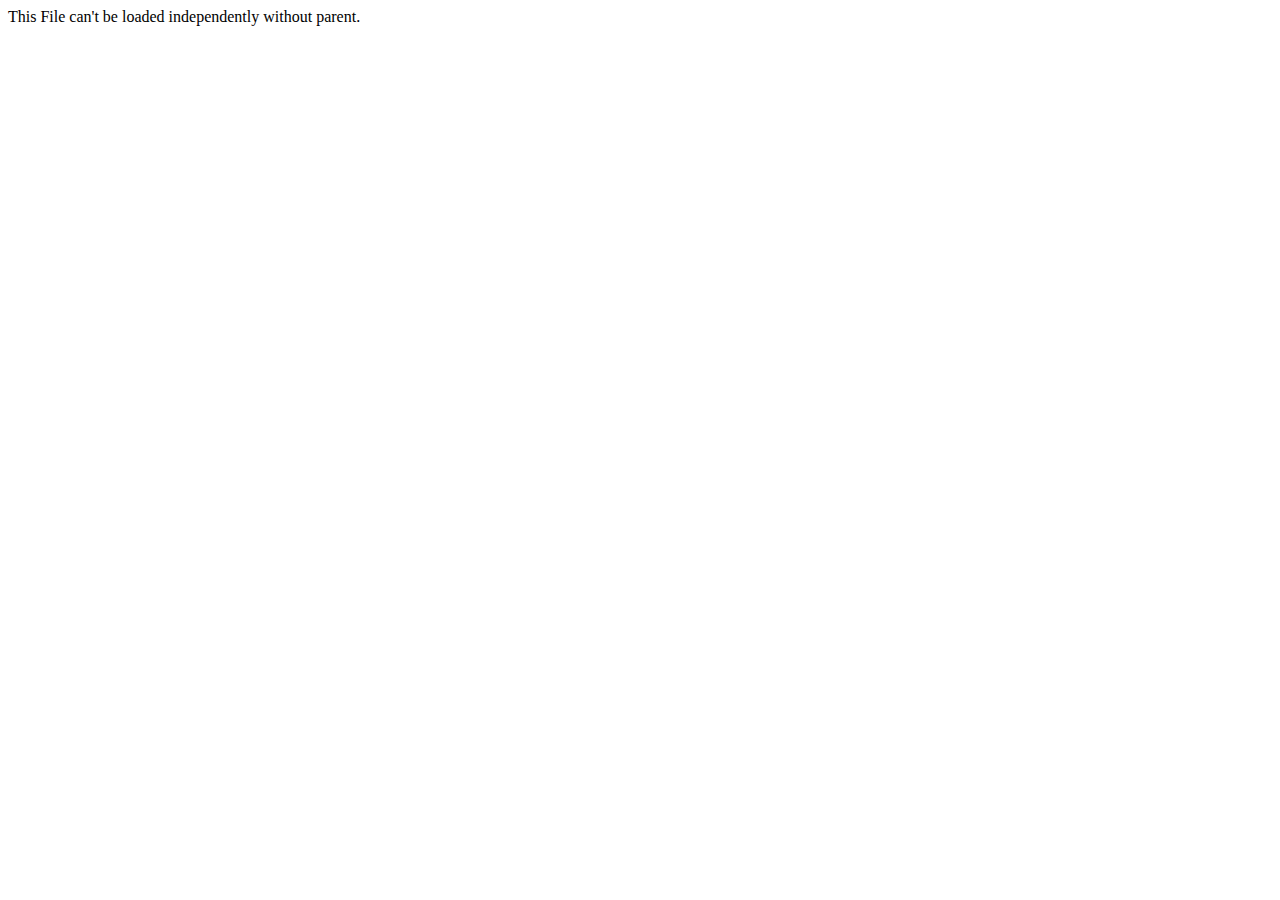
<file: client/base.html>
<!DOCTYPE html>

<html lang="en">

<head>
  <title>Pen & Paper</title>

  <meta charset="utf-8" />

  <meta name="author" content="Pen and Paper authors (see Credits.txt)" />

  <meta name="viewport" content="width=device-width, initial-scale=1.0" />
  <meta name="description" content="Pen and Paper Client Web based" />

  <!-- APIs -->
  <script src="./Engine.js"></script>
  <link rel="stylesheet" href="./Engine.css">
</head>

<body onload="main()">
  <engine-container>
    Base
  </engine-container>

  <script>
    let PARENT = null;
    let WINDOW_TYPE = cWindowType.Null;
    var LOCALIZED_MAP = null;

    async function Localize()
    {
      LOCALIZED_MAP = await Engine.Localize();
    }

    async function main()
    {
      if(window.opener !== null)
      {
        PARENT = window.opener;
        WINDOW_TYPE = cWindowType.Popup;
      }
      else if (window.parent !== null && window !== window.parent)
      {
        PARENT = window.parent;
        WINDOW_TYPE = cWindowType.IFrame;
      }
      else
      {
        document.write("This File can't be loaded independently without parent.");
        return 0;
      }
      
      if (WINDOW_TYPE === cWindowType.Popup)
      {
        if (performance.getEntriesByType("navigation")[0].type === "reload")
        {
          window.close();
        }
      }
      
      if (await Engine.Initialize())
      {
        await Localize();
      }
    }

    window.addEventListener('beforeunload', function()
    {
      if (WINDOW_TYPE === cWindowType.Popup)
      {
        PARENT.postMessage(cWindowAttributes.Base, '*');
      }
    });
  </script>
</body>

</html>
</file>
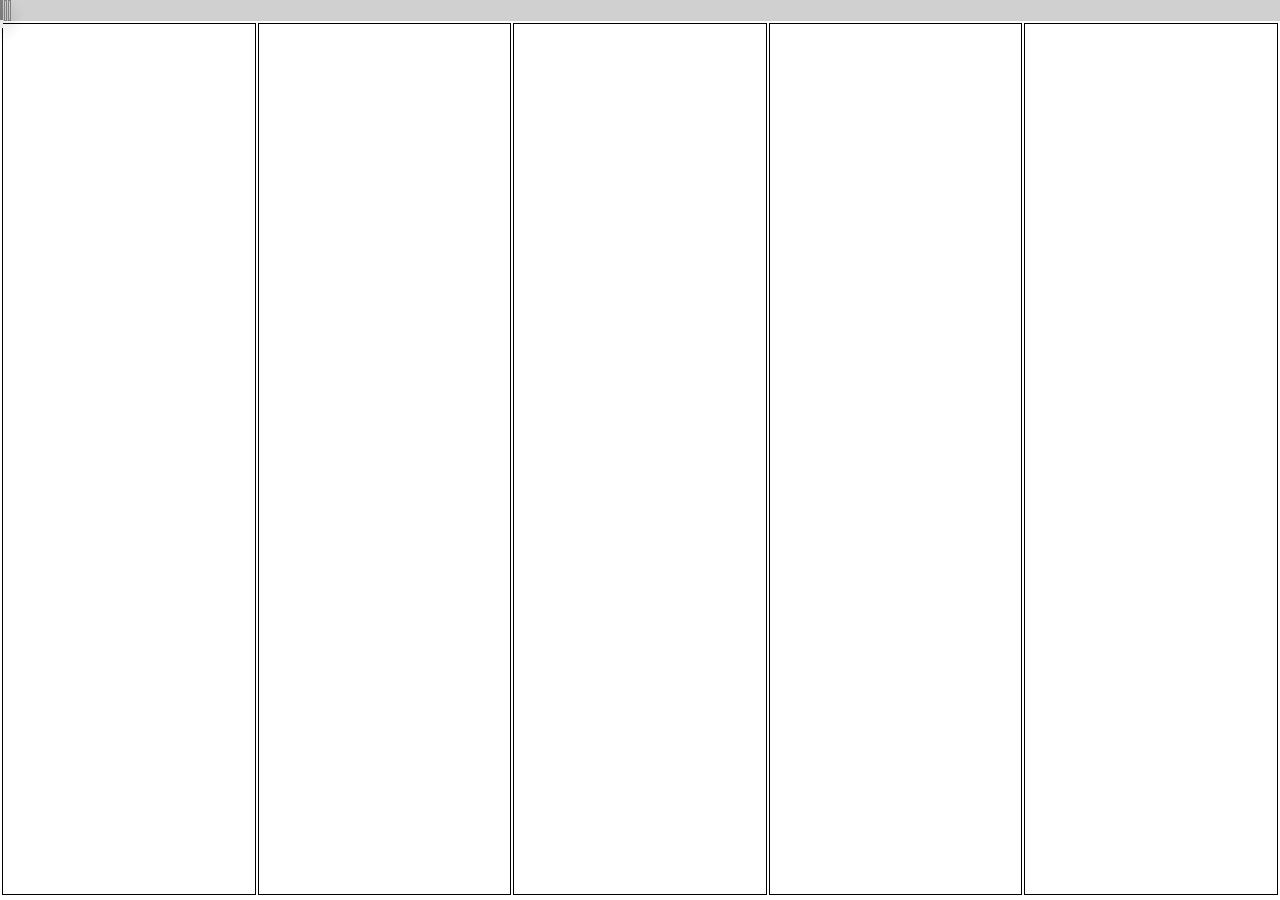
<file: client/client.html>
<!DOCTYPE html>

<html lang="en">

<head>
  <title>Pen & Paper</title>

  <meta charset="utf-8" />

  <meta name="author" content="Pen and Paper authors (see Credits.txt)" />

  <meta name="viewport" content="width=device-width, initial-scale=1.0" />
  <meta name="description" content="Pen and Paper Client Web based" />

  <!-- APIs -->
  <script src="./Engine.js"></script>
  <link rel="stylesheet" href="./Engine.css">
</head>

<body onload="main()">
  <engine-container>
    <menu-container>
      <menu-element>
        <menu-head id="IDC_MENU_CHARACTER"></menu-head>
        <menu-body>
          <menu-child id="IDC_MENU_CHARACTER_NEW"></menu-child>
          <menu-child id="IDC_MENU_CHARACTER_LOAD"></menu-child>
          <menu-child id="IDC_MENU_CHARACTER_SAVE"></menu-child>
          <menu-child id="IDC_MENU_CHARACTER_SAVE_AS"></menu-child>
        </menu-body>
      </menu-element>

      <menu-element>
        <menu-head id="IDC_MENU_SELECT_LANGUAGE"></menu-head>
        <menu-body id="IDC_MENU_SELECT_LANGUAGE_LIST"></menu-body>
      </menu-element>

      <menu-element>
        <menu-head id="IDC_MENU_POPUP_WINDOW"></menu-head>
        <menu-body>
          <menu-child id="IDC_MENU_POPUP_WINDOW_BASE" onclick="Popup(cWindowAttributes.Base, true)"></menu-child>
          <menu-child id="IDC_MENU_POPUP_WINDOW_INVENTORY" onclick="Popup(cWindowAttributes.Inventory, true)"></menu-child>
          <menu-child id="IDC_MENU_POPUP_WINDOW_SKILLS" onclick="Popup(cWindowAttributes.Skills, true)"></menu-child>
          <menu-child id="IDC_MENU_POPUP_WINDOW_SPELLS" onclick="Popup(cWindowAttributes.Spells, true)"></menu-child>
          <menu-child id="IDC_MENU_POPUP_WINDOW_DICE" onclick="Popup(cWindowAttributes.Dice, true)"></menu-child>
        </menu-body>
      </menu-element>
    </menu-container>

    <table class="table-global">
      <tr>
        <td id="IDC_TABLE_ROW_BASE" class="table-global-row"></td>
        <td id="IDC_TABLE_ROW_INVENTORY" class="table-global-row"></td>
        <td id="IDC_TABLE_ROW_SKILLS" class="table-global-row"></td>
        <td id="IDC_TABLE_ROW_SPELLS" class="table-global-row"></td>
        <td id="IDC_TABLE_ROW_DICE" class="table-global-row"></td>
      </tr>
    </table>
  </engine-container>

  <script>
    var POPUP_WINDOWS = new Map();
    var LANGUAGES = null;
    var UNLOADING = false;

    async function main()
    {
      if (await Engine.Initialize())
      {
        Engine.Localize();

        await PopulateLanguageList();

        InitWindows();
      }
    }

    function InitWindows()
    {
      aFields =
      [
        cWindowAttributes.Base,
        cWindowAttributes.Inventory,
        cWindowAttributes.Skills,
        cWindowAttributes.Spells,
        cWindowAttributes.Dice
      ];

      for (let [key, value] of aFields.entries())
      {
        let bDefault = true;

        if (localStorage.getItem(value.get("popup")) == true)
        {
          bDefault = !Popup(value, false);
        }

        if (bDefault)
        {
          Popin(value, false);
        }
      }
    }

    async function PopulateLanguageList()
    {
      let sLanguages = await Engine.ReadFile("./localization/");
      if (sLanguages === null) return;

      let aLanguages = JSON.parse(sLanguages);

      LANGUAGES = new Array();

      let oIniParser = new IniParser();
      for (let i = 0; i < aLanguages.length; i++) {
        let sFile = await Engine.ReadFile("./localization/" + aLanguages[i]);
        oIniParser.ReadFromBytes(sFile);

        if (!oIniParser.JumpToHeader("Settings")) continue;
        if (!oIniParser.GetNextLine()) continue;
        if (oIniParser.GetKeyValue() !== "sLanguage") continue;

        LANGUAGES.push(aLanguages[i]);

        let oElement = document.createElement("menu-child");
        oElement.textContent = oIniParser.GetValueString(0);
        oElement.id = "IDC_MENU_SELECT_LANGUAGE_" + oIniParser.GetValueString(0).toUpperCase();
        oElement.addEventListener("click", function () {
          ApplyLanguage(i);
        });

        document.getElementById("IDC_MENU_SELECT_LANGUAGE_LIST").appendChild(oElement);
      }
    }

    function ApplyLanguage(iLanguage)
    {
      if (TypeCheck.Int(iLanguage) == false) return;
      if (LANGUAGES[iLanguage] == null) return;

      localStorage.setItem("engine_language", LANGUAGES[iLanguage]);

      Engine.Localize();

      aFields =
      [
        cWindowAttributes.Base,
        cWindowAttributes.Inventory,
        cWindowAttributes.Skills,
        cWindowAttributes.Spells,
        cWindowAttributes.Dice
      ];

      //Localize iframes
      for (let [key, value] of aFields.entries())
      {

        let oFrame = document.getElementById(value.get("frame"));
        if (oFrame)
        {
          oFrame.contentWindow.Localize();
        }
      }

      //Localize Popups
      for (let [key, value] of POPUP_WINDOWS.entries())
      {
        if (!TypeCheck.Null(value) && !value.closed)
        {
          value.Localize();
        }
      }
    }

    function Popup(oWindowAttributes, bSaveState)
    {
      if (TypeCheck.Instance(oWindowAttributes) == false) return;
      if (TypeCheck.Bool(bSaveState) == false) return;

      let oFrame = document.getElementById(oWindowAttributes.get("frame"));
      if (oFrame)
      {
        document.getElementById(oWindowAttributes.get("row")).removeChild(oFrame);
      }

      let oRow = document.getElementById(oWindowAttributes.get("row"));
      if (oRow)
      {
        oRow.setAttribute("hidden", true);
      }

      let oWindow = POPUP_WINDOWS.get(oWindowAttributes.get("window"));
      if (TypeCheck.Null(oWindow) || oWindow.closed)
      {
        let sAttributes = "width=" + oWindowAttributes.get("width") + ", " + "height=" + oWindowAttributes.get("height") + ", " + "toolbar=no, location=no, directories=no, status=no, menubar=no, scrollbars=no, copyhistory=no";
        oWindow = window.open(oWindowAttributes.get("source"), oWindowAttributes.get("window"), sAttributes);
        POPUP_WINDOWS.set(oWindowAttributes.get("window"), oWindow);
        if (!oWindow) return false;

        if (bSaveState)
        {
          localStorage.setItem(oWindowAttributes.get("popup"), 1);
        }
      }
      else
      {
        oWindow.focus();
      }

      return true;
    }

    function Popin(oWindowAttributes, bSaveState)
    {
      if (TypeCheck.Instance(oWindowAttributes) == false) return;
      if (TypeCheck.Bool(bSaveState) == false) return;

      let oFrame = document.getElementById(oWindowAttributes.get("frame"));
      if (!oFrame)
      {
        oFrame = document.createElement('iframe');
        oFrame.id = oWindowAttributes.get("frame");
        oFrame.src = oWindowAttributes.get("source");
        oFrame.frameBorder = "0";
        oFrame.className="frame-global";

        document.getElementById(oWindowAttributes.get("row")).appendChild(oFrame);
      }

      let oRow = document.getElementById(oWindowAttributes.get("row"));
      if (oRow)
      {
        oRow.removeAttribute("hidden");
      }

      if (bSaveState)
      {
        localStorage.setItem(oWindowAttributes.get("popup"), 0);
      }
    }

    function GetSessionField(sKey)
    {
      if (TypeCheck.String(sKey) == false) return null;

      return sessionStorage.getItem(sKey);
    }

    function SetSessionField(sKey, oValue)
    {
      if (TypeCheck.String(sKey) == false) return;
      if (TypeCheck.Null(oValue) == true) return;

      sessionStorage.setItem(sKey, oValue);
    }

    window.addEventListener("beforeunload", function(e)
    {
      UNLOADING = true;

      //Close all active popup windows
      for (let [key, value] of POPUP_WINDOWS.entries())
      {
        if (!TypeCheck.Null(value) && !value.closed)
        {
          value.close();
        }
      }
    });

    window.addEventListener("message", function(event)
    {
      if (TypeCheck.Instance(event.data) == false) return;

      Popin(event.data, !UNLOADING);
    });
  </script>
</body>

</html>
</file>
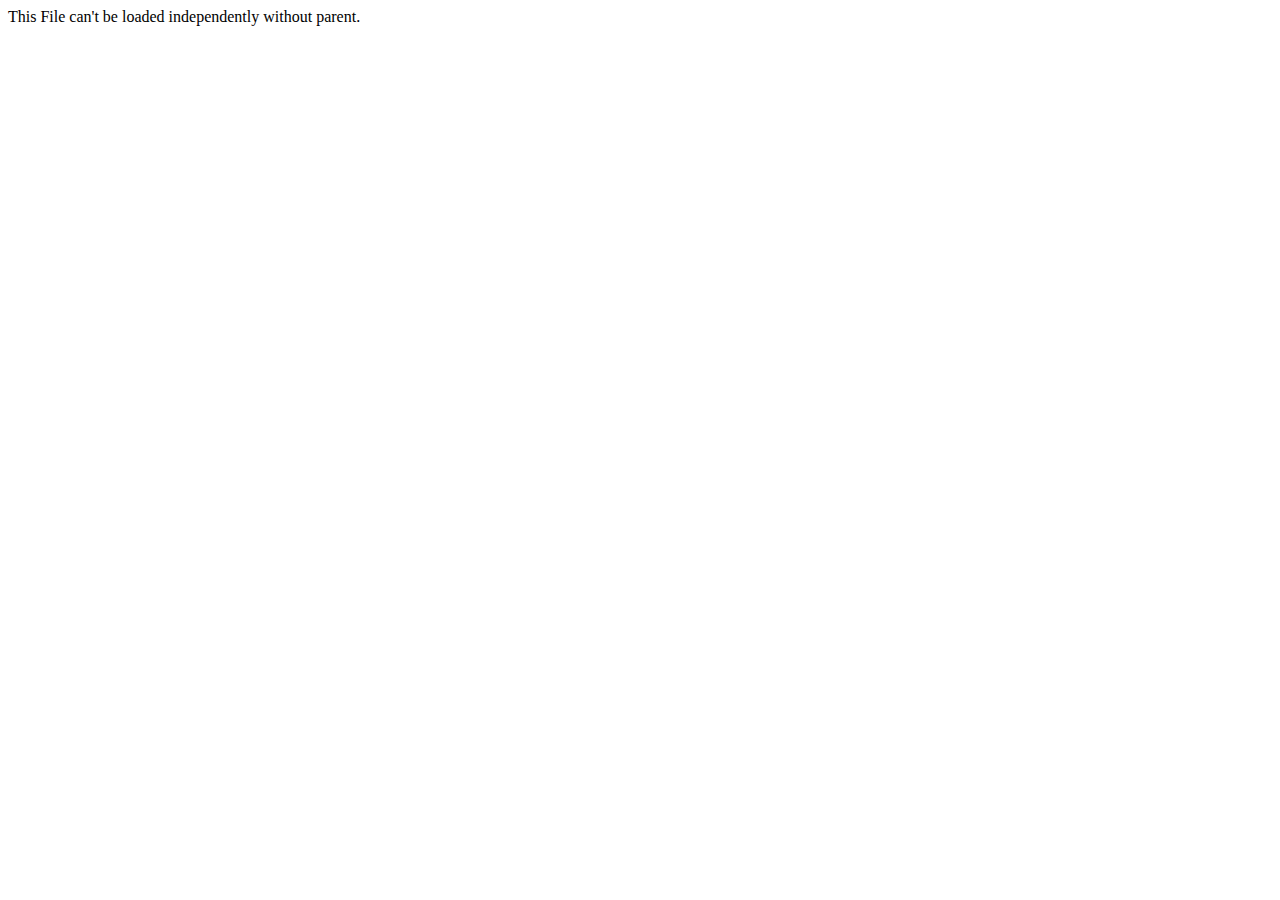
<file: client/dice.html>
<!DOCTYPE html>

<html lang="en">

<head>
  <title>Pen & Paper</title>

  <meta charset="utf-8" />

  <meta name="author" content="Pen and Paper authors (see Credits.txt)" />

  <meta name="viewport" content="width=device-width, initial-scale=1.0" />
  <meta name="description" content="Pen and Paper Client Web based" />

  <!-- APIs -->
  <script src="./Engine.js"></script>
  <link rel="stylesheet" href="./Engine.css">

  <!-- Dice Source -->
  <script src="./script/dice.js"></script>
  <script src="./script/shared/DiceBot.js"></script>
  <link rel="stylesheet" href="./style/dice.css">
</head>

<body onload="main()">
  <engine-container>
    <div id="IDC_CONTAINER_BOUNDINGBOX" class="bounding-box">
      <textarea id="IDC_TEXTAREA_CONSOLE" class="console" readonly></textarea>
      <div id="IDC_DIV_TABLE-CONTAINER" class="table-container">
        <table>
          <tbody>
            <tr>
              <td id="IDC_TEXT_GM_IP" colspan="2"></td>
              <td colspan="2"><input class="textbox" type="text" id="IDC_TEXTBOX_TARGET" placeholder="localhost" value="localhost" maxlength="256"></td>
            </tr>
            <tr>
              <td colspan="2"><button id="IDC_BUTTON_CONNECT" style="width: 100%; height: 100%; overflow: hidden;" onclick="Dice.Connect()"></button></td>
              <td colspan="2"><div id="IDC_TEXT_CONNECT" style="color: red; overflow: hidden;"></div></td>
            </tr>
            <tr>
              <td id="IDC_TEXT_NAME" colspan="2"></td>
              <td colspan="2"><input class="textbox" type="text" id="IDC_TEXTBOX_NAME" value="Player" maxlength="256"></td>
            </tr>
            <tr>
              <td id="IDC_TEXT_INTENTION" colspan="2"></td>
              <td colspan="2"><input class="textbox" type="text" id="IDC_TEXTBOX_INTENTION" value="Intention" maxlength="256"></td>
            </tr>
            <tr>
              <td id="IDC_TEXT_AMOUNT" colspan="2"></td>
              <td colspan="2"><input class="textbox" type="number" id="IDC_TEXTBOX_AMOUNT" min="0" value="0" maxlength="256"></td>
            </tr>
            <tr>
              <td id="IDC_TEXT_SIGNET" colspan="2"></td>
              <td colspan="2"><input class="textbox" type="number" id="IDC_TEXTBOX_SIGNET" min="0" max="8" value="0" maxlength="256"></td>
            </tr>
            <tr>
              <td id="IDC_TEXT_ROLLS" colspan="2"></td>
              <td colspan="2"><input class="textbox" type="number" id="IDC_TEXTBOX_ROLLS" min="1" max="50" value="1" maxlength="256"></td>
            </tr>
            <tr>
              <td id="IDC_TEXT_EWHAJA" colspan="2"></td>
              <td colspan="2"><input type="checkbox" style="width: 100%; height: 100%;" id="IDC_CHECKBOX_EWHAJA"></td>
            </tr>
            <tr>
              <td colspan="4"><button id="IDC_BUTTON_ROLL" style="width: 100%; height: 100%; overflow: hidden;" onclick="Dice.Roll()"></button></td>
            </tr>
          </tbody>
        </table>
      </div>
    </div>
  </engine-container>

  <script>
    let PARENT = null;
    let WINDOW_TYPE = cWindowType.Null;
    var LOCALIZED_MAP = null;

    var CONSOLE = null;

    async function Localize()
    {
      LOCALIZED_MAP = await Engine.Localize();
    }

    async function main()
    {
      if(window.opener !== null)
      {
        PARENT = window.opener;
        WINDOW_TYPE = cWindowType.Popup;
      }
      else if (window.parent !== null && window !== window.parent)
      {
        PARENT = window.parent;
        WINDOW_TYPE = cWindowType.IFrame;
      }
      else
      {
        document.write("This File can't be loaded independently without parent.");
        return 0;
      }
      
      if (WINDOW_TYPE === cWindowType.Popup)
      {
        if (performance.getEntriesByType("navigation")[0].type === "reload")
        {
          window.close();
        }
      }
      
      if (await Engine.Initialize())
      {
        CONSOLE = document.getElementById("IDC_TEXTAREA_CONSOLE");

        await Localize();

        CONSOLE.value += LOCALIZED_MAP.get("IDD_CONSOLE_INIT");

        Dice.ReadConfig();
      }
    }

    window.addEventListener('resize', function(oEvent)
    {
      if (TypeCheck.Null(CONSOLE)) return;

      CONSOLE.scrollTop = CONSOLE.scrollHeight;
    });

    window.addEventListener('keydown', function(oEvent)
    {
      if (oEvent.key !== "Enter") return;

      switch(document.activeElement)
      {
        case document.getElementById("IDC_TEXTBOX_TARGET"):
        {
          Dice.Connect();
          break;
        }
        case document.getElementById("IDC_TEXTBOX_NAME"):
        case document.getElementById("IDC_TEXTBOX_INTENTION"):
        case document.getElementById("IDC_TEXTBOX_DICE"):
        case document.getElementById("IDC_TEXTBOX_SIGNET"):
        case document.getElementById("IDC_TEXTBOX_ROLLS"):
        case document.getElementById("IDC_CHECKBOX_EWHAJA"):
        {
          Dice.Roll();
          break;
        }
        default:
        {
          break;
        }
      }
    });

    window.addEventListener('beforeunload', function()
    {
      Dice.WriteConfig();

      if (WINDOW_TYPE === cWindowType.Popup)
      {
        PARENT.postMessage(cWindowAttributes.Dice, '*');
      }
    });
  </script>
</body>

</html>
</file>
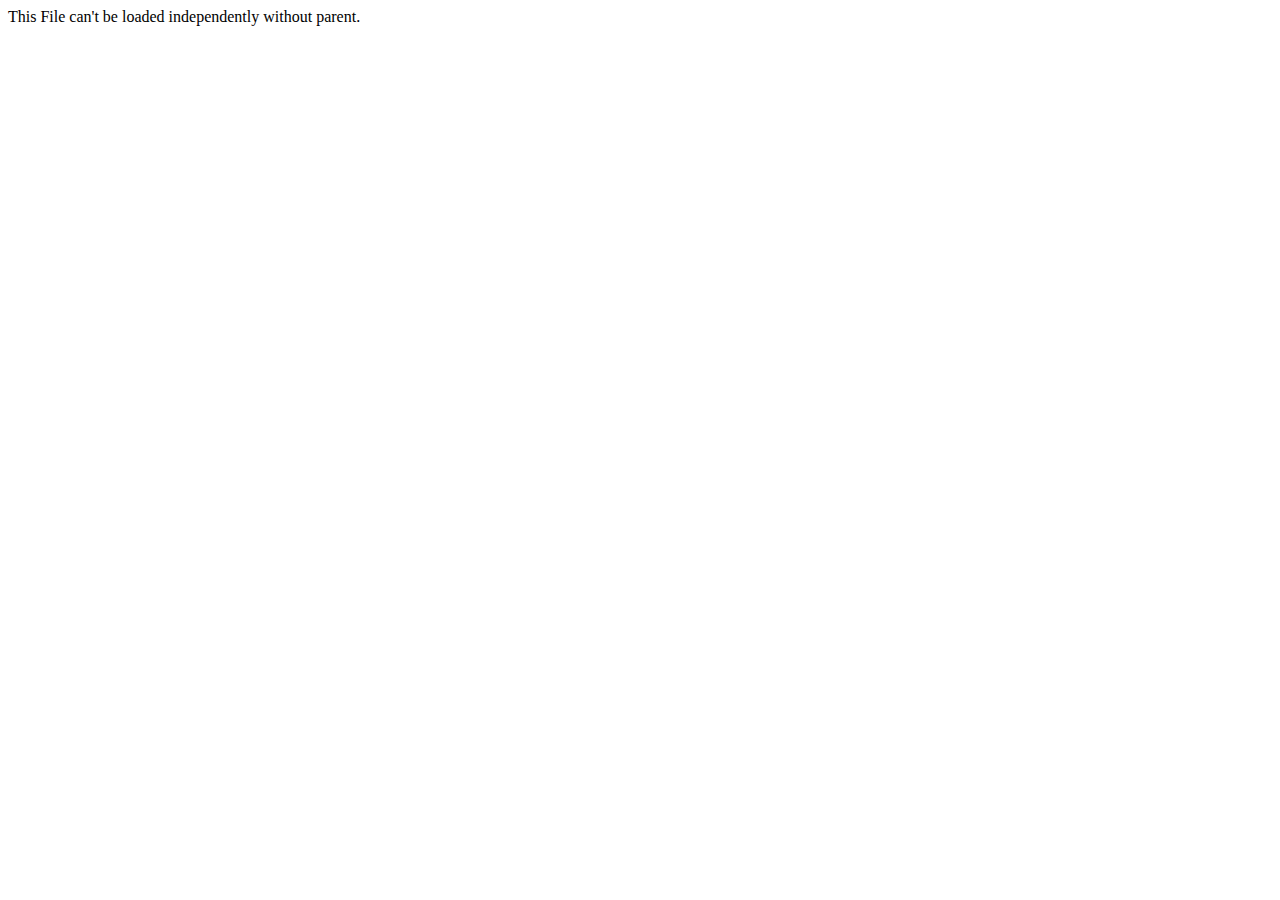
<file: client/inventory.html>
<!DOCTYPE html>

<html lang="en">

<head>
  <title>Pen & Paper</title>

  <meta charset="utf-8" />

  <meta name="author" content="Pen and Paper authors (see Credits.txt)" />

  <meta name="viewport" content="width=device-width, initial-scale=1.0" />
  <meta name="description" content="Pen and Paper Client Web based" />

  <!-- APIs -->
  <script src="./Engine.js"></script>
  <link rel="stylesheet" href="./Engine.css">
</head>

<body onload="main()">
  <engine-container>
    Inventory
  </engine-container>

  <script>
    let PARENT = null;
    let WINDOW_TYPE = cWindowType.Null;
    var LOCALIZED_MAP = null;

    async function Localize()
    {
      LOCALIZED_MAP = await Engine.Localize();
    }

    async function main()
    {
      if(window.opener !== null)
      {
        PARENT = window.opener;
        WINDOW_TYPE = cWindowType.Popup;
      }
      else if (window.parent !== null && window !== window.parent)
      {
        PARENT = window.parent;
        WINDOW_TYPE = cWindowType.IFrame;
      }
      else
      {
        document.write("This File can't be loaded independently without parent.");
        return 0;
      }
      
      if (WINDOW_TYPE === cWindowType.Popup)
      {
        if (performance.getEntriesByType("navigation")[0].type === "reload")
        {
          window.close();
        }
      }
      
      if (await Engine.Initialize())
      {
        await Localize();
      }
    }

    window.addEventListener('beforeunload', function()
    {
      if (WINDOW_TYPE === cWindowType.Popup)
      {
        PARENT.postMessage(cWindowAttributes.Inventory, '*');
      }
    });
  </script>
</body>

</html>
</file>
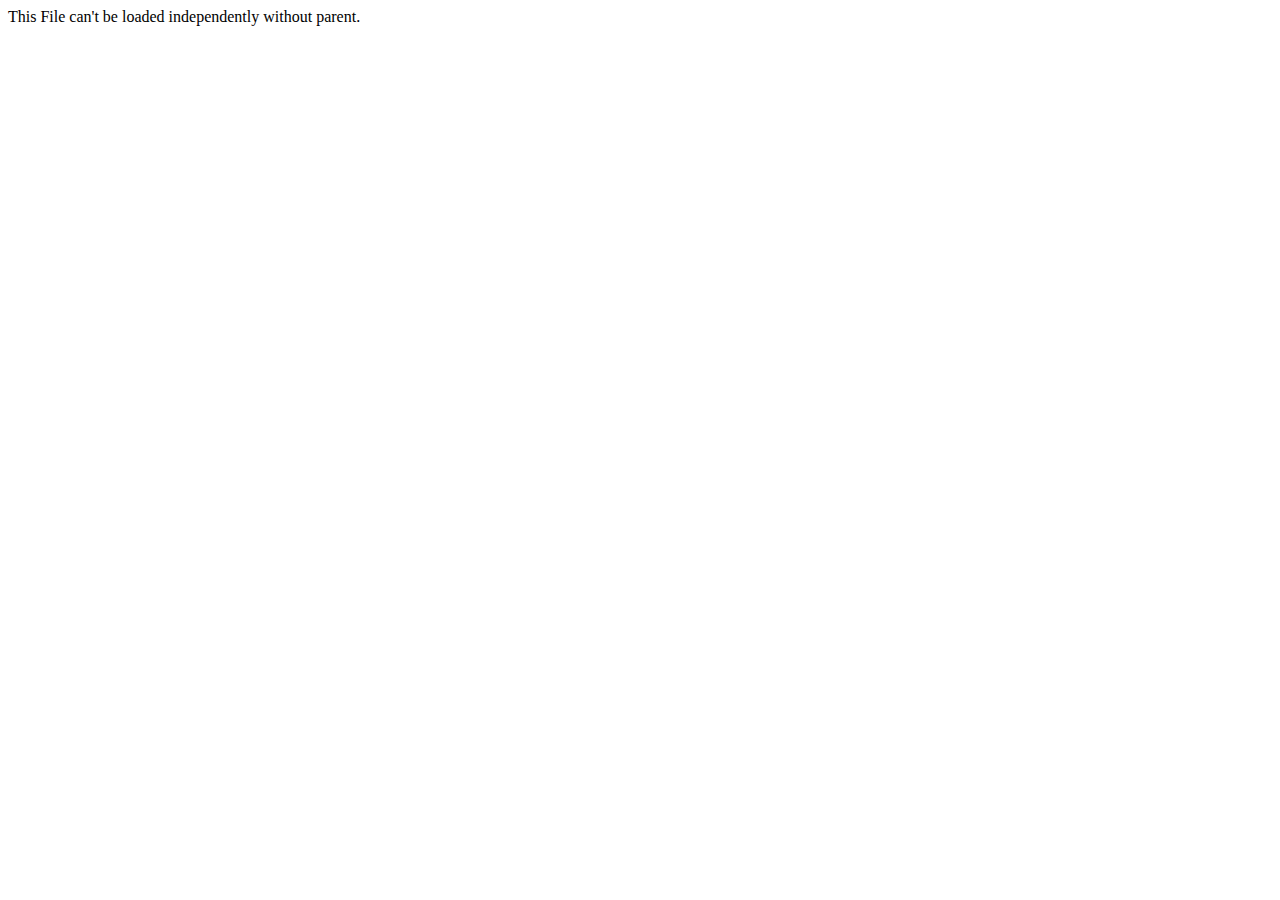
<file: client/skills.html>
<!DOCTYPE html>

<html lang="en">

<head>
  <title>Pen & Paper</title>

  <meta charset="utf-8" />

  <meta name="author" content="Pen and Paper authors (see Credits.txt)" />

  <meta name="viewport" content="width=device-width, initial-scale=1.0" />
  <meta name="description" content="Pen and Paper Client Web based" />

  <!-- APIs -->
  <script src="./Engine.js"></script>
  <link rel="stylesheet" href="./Engine.css">
</head>

<body onload="main()">
  <engine-container>
    Skills
  </engine-container>

  <script>
    let PARENT = null;
    let WINDOW_TYPE = cWindowType.Null;
    var LOCALIZED_MAP = null;

    async function Localize()
    {
      LOCALIZED_MAP = await Engine.Localize();
    }

    async function main()
    {
      if(window.opener !== null)
      {
        PARENT = window.opener;
        WINDOW_TYPE = cWindowType.Popup;
      }
      else if (window.parent !== null && window !== window.parent)
      {
        PARENT = window.parent;
        WINDOW_TYPE = cWindowType.IFrame;
      }
      else
      {
        document.write("This File can't be loaded independently without parent.");
        return 0;
      }
      
      if (WINDOW_TYPE === cWindowType.Popup)
      {
        if (performance.getEntriesByType("navigation")[0].type === "reload")
        {
          window.close();
        }
      }
      
      if (await Engine.Initialize())
      {
        await Localize();
      }
    }

    window.addEventListener('beforeunload', function()
    {
      if (WINDOW_TYPE === cWindowType.Popup)
      {
        PARENT.postMessage(cWindowAttributes.Skills, '*');
      }
    });
  </script>
</body>

</html>
</file>
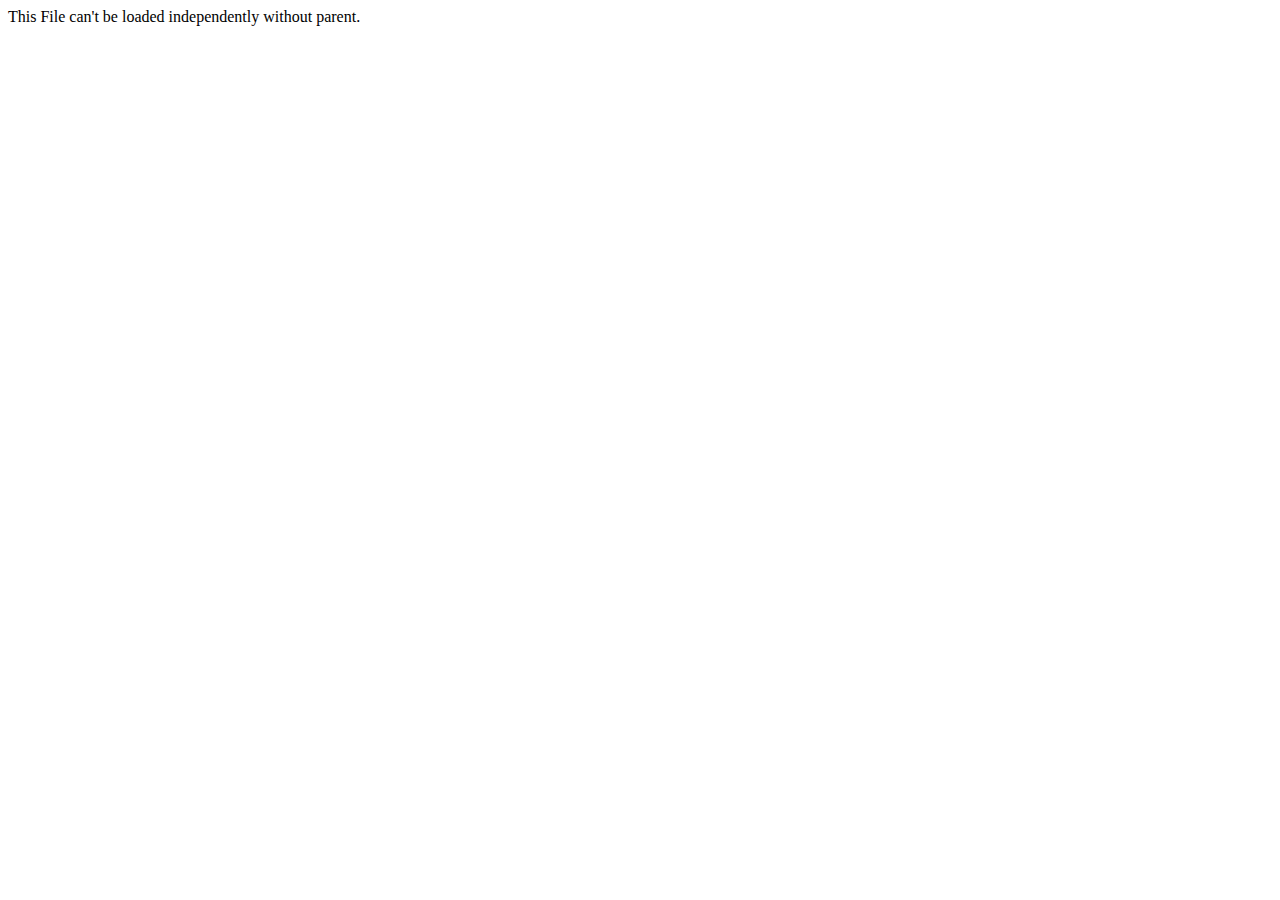
<file: client/spells.html>
<!DOCTYPE html>

<html lang="en">

<head>
  <title>Pen & Paper</title>

  <meta charset="utf-8" />

  <meta name="author" content="Pen and Paper authors (see Credits.txt)" />

  <meta name="viewport" content="width=device-width, initial-scale=1.0" />
  <meta name="description" content="Pen and Paper Client Web based" />

  <!-- APIs -->
  <script src="./Engine.js"></script>
  <link rel="stylesheet" href="./Engine.css">
</head>

<body onload="main()">
  <engine-container>
    Spells
  </engine-container>

  <script>
    let PARENT = null;
    let WINDOW_TYPE = cWindowType.Null;
    var LOCALIZED_MAP = null;

    async function Localize()
    {
      LOCALIZED_MAP = await Engine.Localize();
    }

    async function main()
    {
      if(window.opener !== null)
      {
        PARENT = window.opener;
        WINDOW_TYPE = cWindowType.Popup;
      }
      else if (window.parent !== null && window !== window.parent)
      {
        PARENT = window.parent;
        WINDOW_TYPE = cWindowType.IFrame;
      }
      else
      {
        document.write("This File can't be loaded independently without parent.");
        return 0;
      }
      
      if (WINDOW_TYPE === cWindowType.Popup)
      {
        if (performance.getEntriesByType("navigation")[0].type === "reload")
        {
          window.close();
        }
      }
      
      if (await Engine.Initialize())
      {
        await Localize();
      }
    }

    window.addEventListener('beforeunload', function()
    {
      if (WINDOW_TYPE === cWindowType.Popup)
      {
        PARENT.postMessage(cWindowAttributes.Spells, '*');
      }
    });
  </script>
</body>

</html>
</file>
<file: client/Engine.css>
engine-container
{
  display: none;
}

body
{
  margin: 0px;
}

menu-container
{
  padding-top: 1px;
  padding-bottom: 1px;
  padding-right: 1px;
  position: relative;
  top: 0;
  left: 0;
  user-select: none;
  display: flex;
  flex-direction: row;
  background-color: #D0D0D0;
  z-index: 99999;
}

menu-element
{
  margin-top: 1px;
  display: inline-block;
  position: relative;
  margin-right: 1px;
  z-index: 99999;
}

menu-head
{
  padding-top: 1px;
  padding-bottom: 1px;
  padding-right: 1px;
  border: 1px solid #808080;
  box-shadow: 0 8px 16px 0 rgba(0, 0, 0, 0.2);
  transition: background-color 0.3s ease;
  cursor: pointer;
  z-index: 99999;
}

menu-head:hover
{
  background-color: #808080;
  z-index: 99999;
}

menu-body
{
  display: none;
  position: absolute;
  background-color: #F0F0F0;
  box-shadow: 0 8px 16px rgba(0, 0, 0, 0.2);
  width: fit-content;
  min-width: 100%;
  z-index: 99999;
}

menu-child
{
  padding: 1px;
  display: block;
  color: #333;
  transition: background-color 0.3s;
  z-index: 99999;
}

menu-child:hover
{
  background-color: #808080;
  color: #000000;
  z-index: 99999;
}

menu-element:hover menu-body
{
  display: block;
  z-index: 99999;
}

.table-global
{
  position: relative;
  width: 100%;
  height: 100%;
  top: 0px;
  left: 0px;
  padding: 0px;
  margin: 0px;
  overflow: auto;
  table-layout: fixed;
}

.table-global-row
{
  width: auto;
  height: calc(100vh - 30px);
  border: 1px solid #000;
  margin: 0;
  padding: 0;
  overflow: auto;
}

.frame-global
{
  width: 100%;
  min-height: 16px;
  height: calc(100% - 3px);
  margin: 0;
  padding: 0;
  top: 0;
  left: 0;
  position: relative;
}
</file>
<file: client/style/dice.css>
table
{
    width: 100%;
    height: calc(50vh - 32px);
    border-collapse: collapse;
    table-layout: fixed;
    overflow: auto;
}

th, td
{
    border: 1px solid #ddd;
    background-color: #ffffff;
    padding: 8px;
    text-align: center;
    overflow: hidden;
    white-space: nowrap;
    text-overflow: ellipsis;
    font-size: max(16px, min(2vw, 2vh));
}

.table-container
{
    width: 100%;
    height: calc(50vh - 32px);
    overflow: auto;
}

.console
{
    width: calc(100% - 5px);
    height: 50vh;
    resize: none;
    background-color: #000000;
    color: #ffffff;
    font-size: max(12px, min(2vw, 2vh));
}

.bounding-box
{
    top: 0px;
    left: 0px;
    width: 100%;
    height: fit-content;
    padding: 10px;
    background-color: #f0f0f0;
    border: 1px solid #cccccc;
    box-sizing: border-box;
}

.textbox
{
    width: 100%;
    height: 24px;
    box-sizing: border-box;
    resize: none;
    overflow-x: hidden;
    white-space: nowrap;
}
</file>
